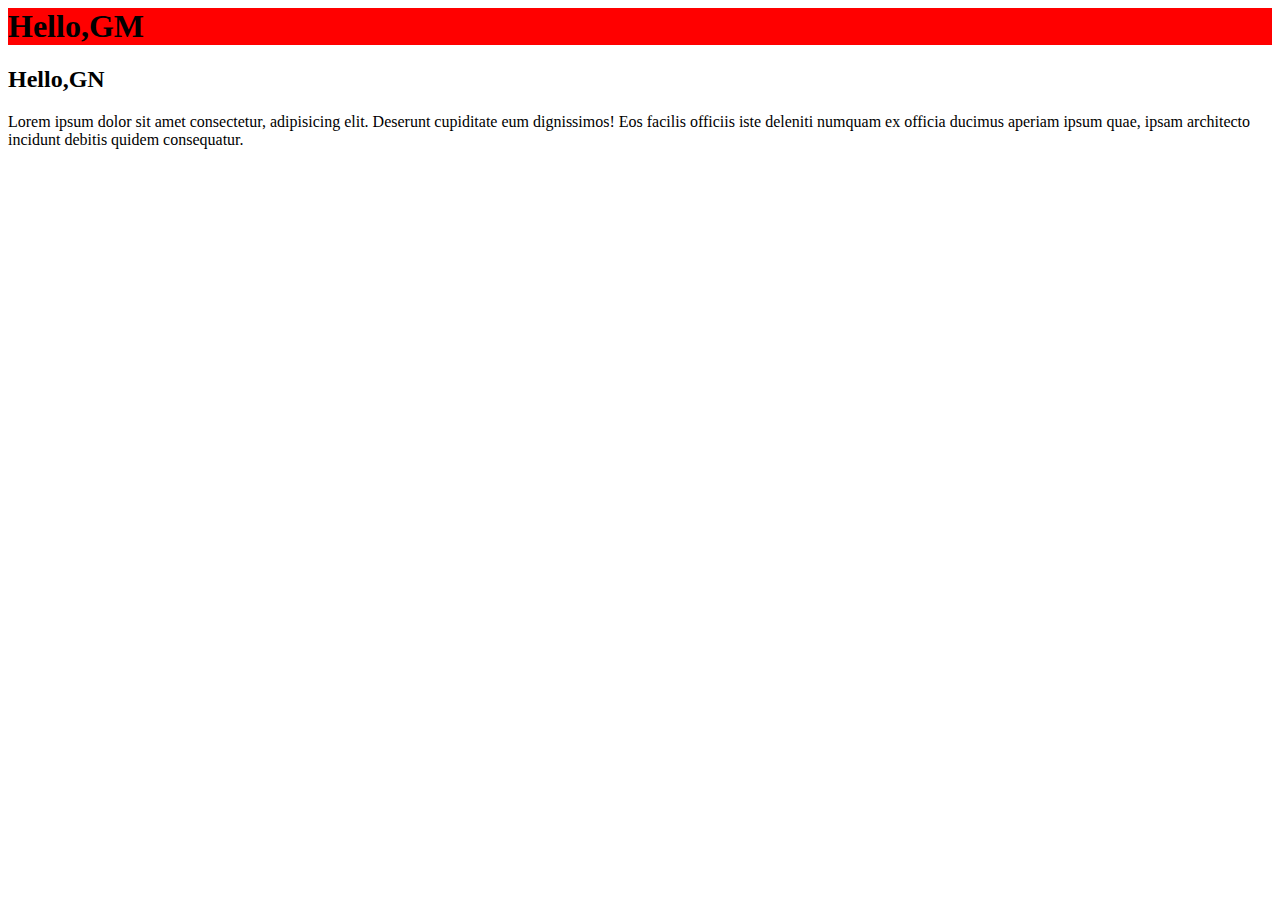
<file: BlockvsInline/index.html>
<html>

<head></head>

<body>
    <h1 style="background-color: red;">Hello,GM</h1>
    <h2>Hello,GN</h2>
    <p>Lorem ipsum dolor sit amet consectetur, adipisicing elit. Deserunt cupiditate eum dignissimos! Eos facilis
        officiis iste deleniti numquam ex officia ducimus aperiam ipsum quae, ipsam architecto incidunt debitis quidem
        consequatur.</p>
</body>

</html>
</file>
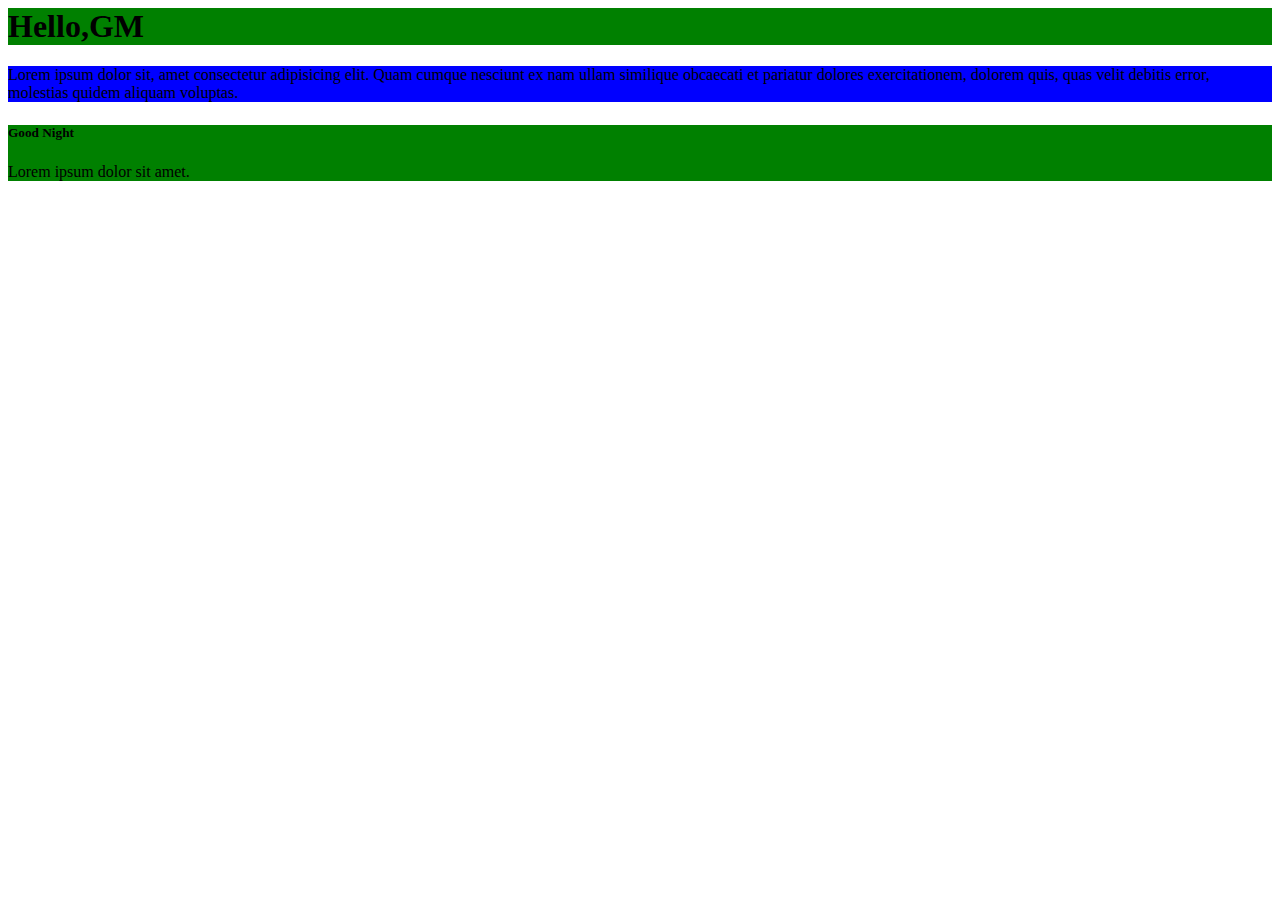
<file: CSS2/index.html>
<html>

<head>
    <link rel="stylesheet" href="./css/one.css">
</head>

<body>
    <h1>Hello,GM</h1>
    <p>
        Lorem ipsum dolor sit, amet consectetur adipisicing elit. Quam cumque nesciunt ex nam ullam similique obcaecati
        et pariatur dolores exercitationem, dolorem quis, quas velit debitis error, molestias quidem aliquam voluptas.
    </p>
    <div>
        <h5>Good Night</h1>
            <span>Lorem ipsum dolor sit amet.</span>
    </div>
</body>

</html>
</file>
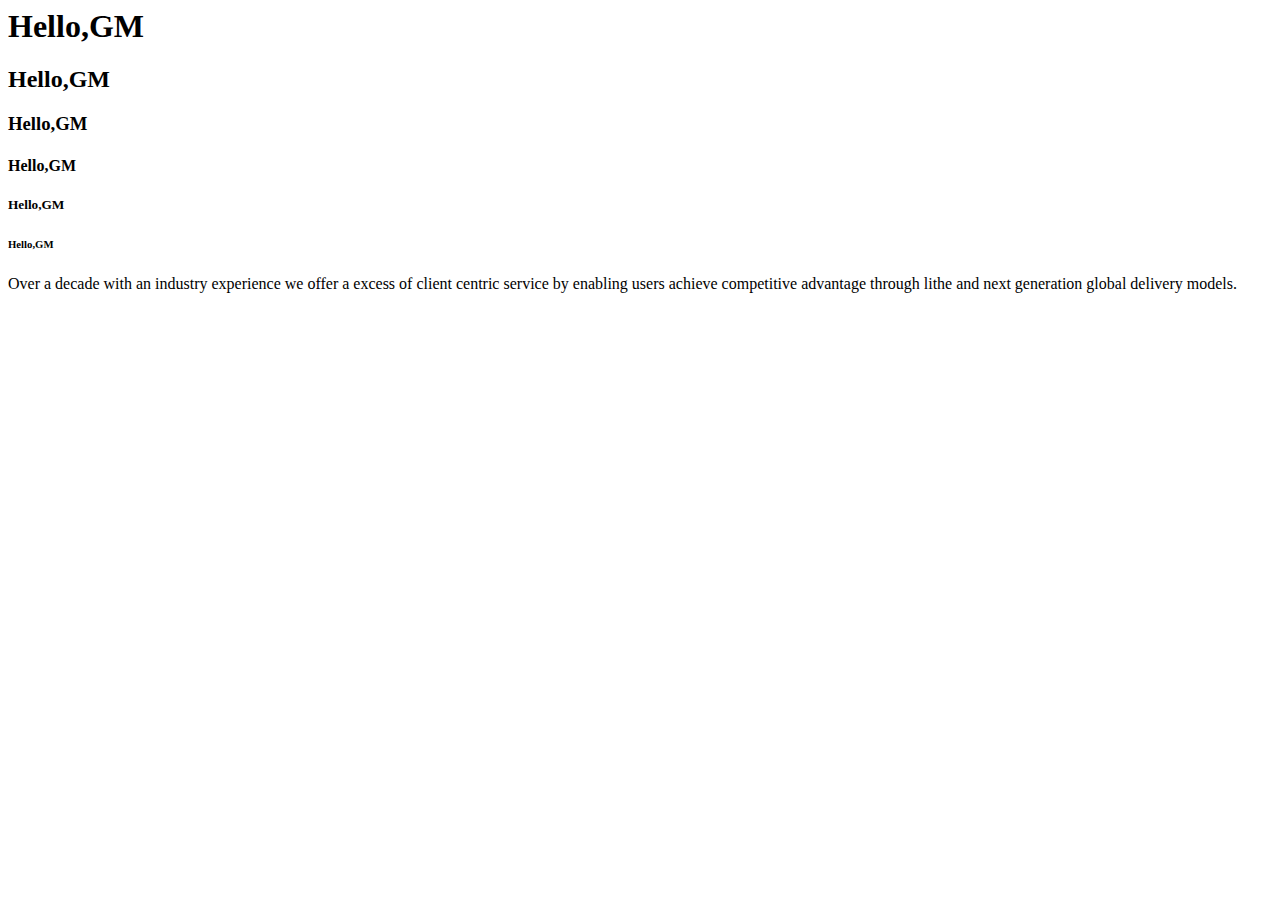
<file: HTML/index.html>
<html>

<head>
    <title> First Web Page | InfoSys </title>
</head>

<body>
    <h1>Hello,GM</h1>
    <h2>Hello,GM</h2>
    <h3>Hello,GM</h3>
    <h4>Hello,GM</h4>
    <h5>Hello,GM</h5>
    <h6>Hello,GM</h6>
    <p>Over a decade with an industry experience we offer a excess of client centric service by enabling users achieve
        competitive advantage through lithe and next generation global delivery models.
    </p>

</body>

</html>
</file>
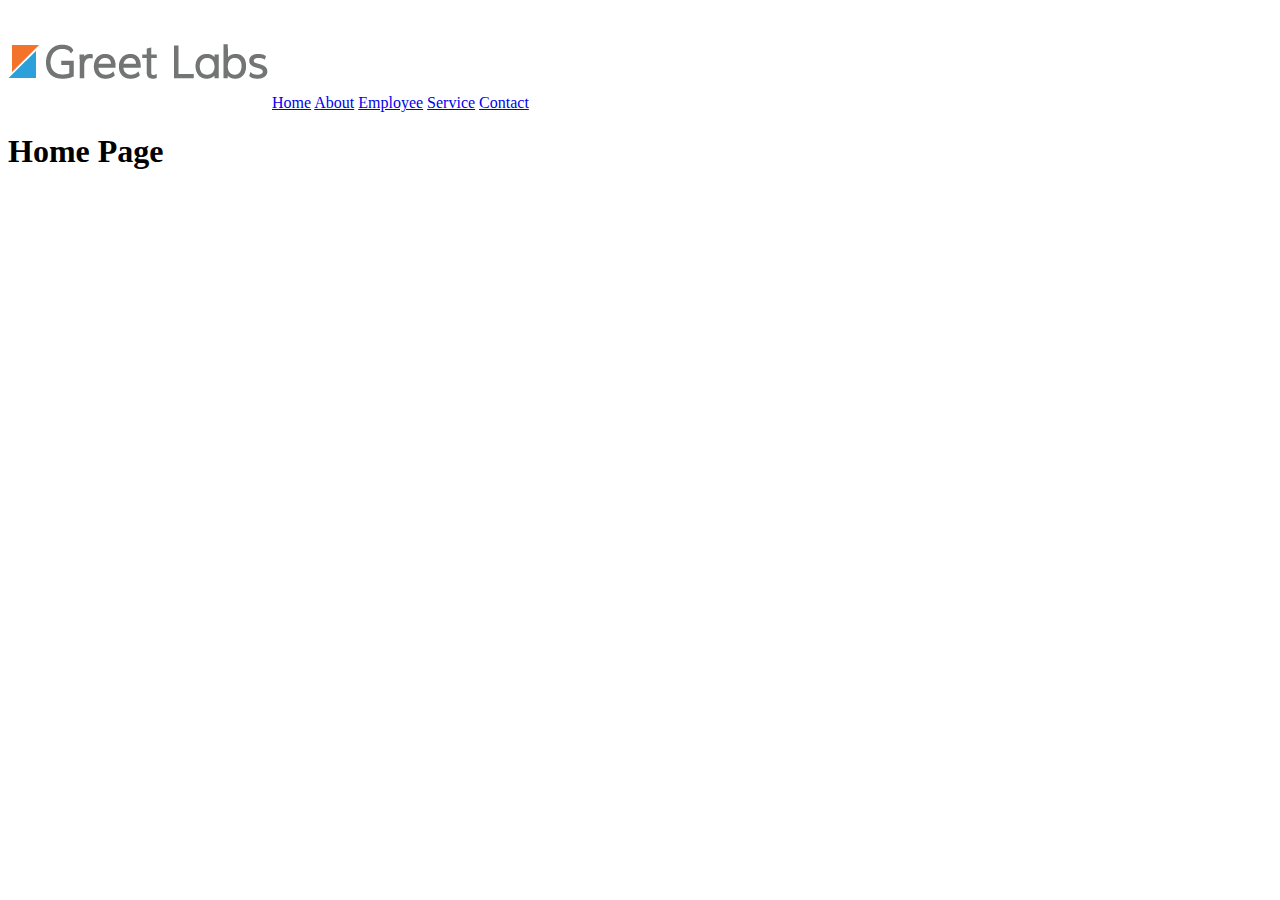
<file: Web44/index.html>
<html>

<head>
    <!-- head has only five tags -->
    <!-- title, meta, style,link, script-->
    <title>Web44 || First Home Page</title>
</head>

<body>
    <img src="./assets/logo.png" />
    <a href="./index.html">Home</a>
    <a href="./about.html">About</a>
    <a href="./employee.html">Employee</a>
    <a href="./service.html">Service</a>
    <a href="./contact.html">Contact</a>

    <h1>Home Page</h1>
</body>

</html>
</file>
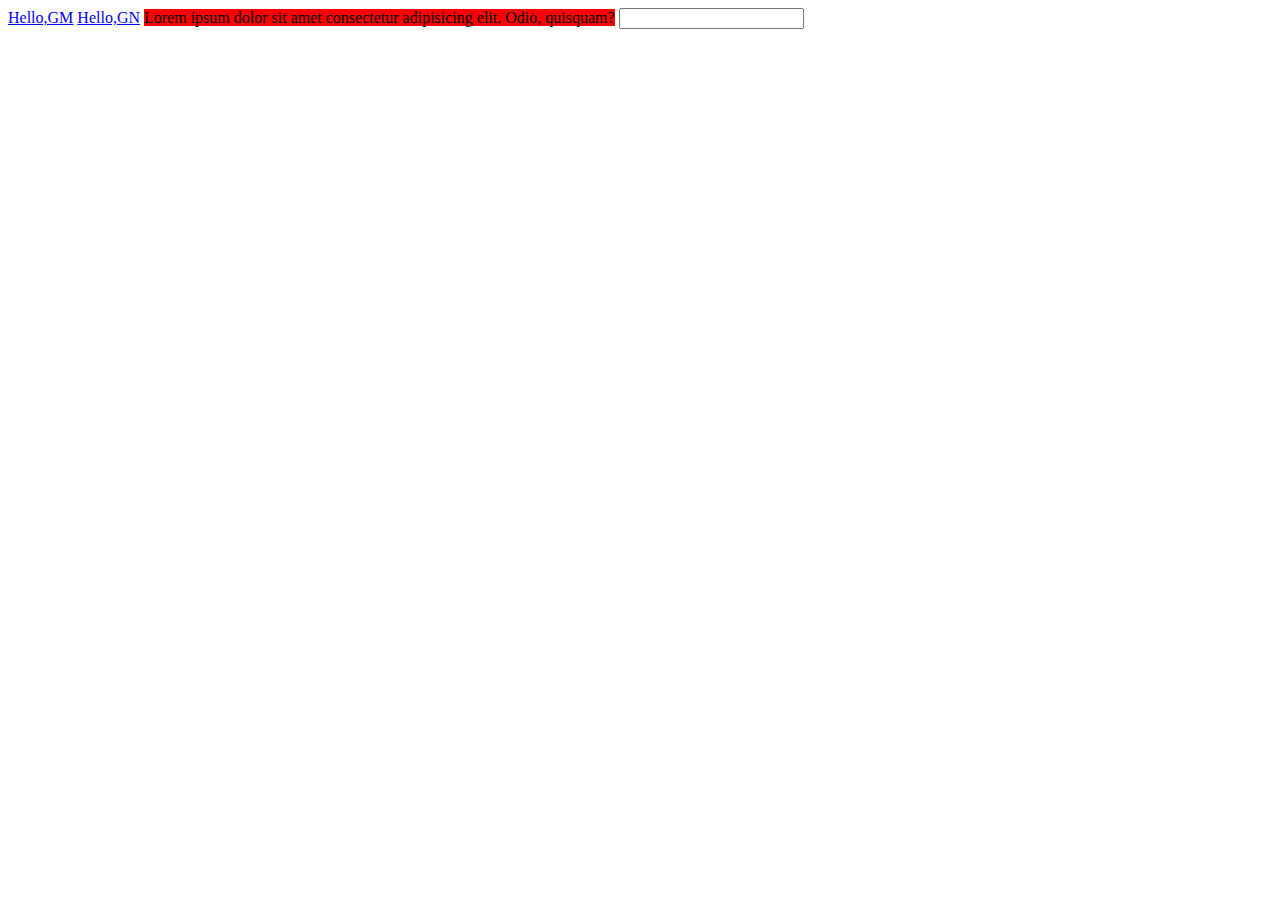
<file: BlockvsInline/inline.html>
<html>

<head></head>

<body>
    <a href="#">Hello,GM</a>
    <a href="#">Hello,GN</a>
    <span style="background-color: red;">Lorem ipsum dolor sit amet consectetur adipisicing elit. Odio, quisquam?</span>
    <input type="text" />
</body>

</html>
</file>
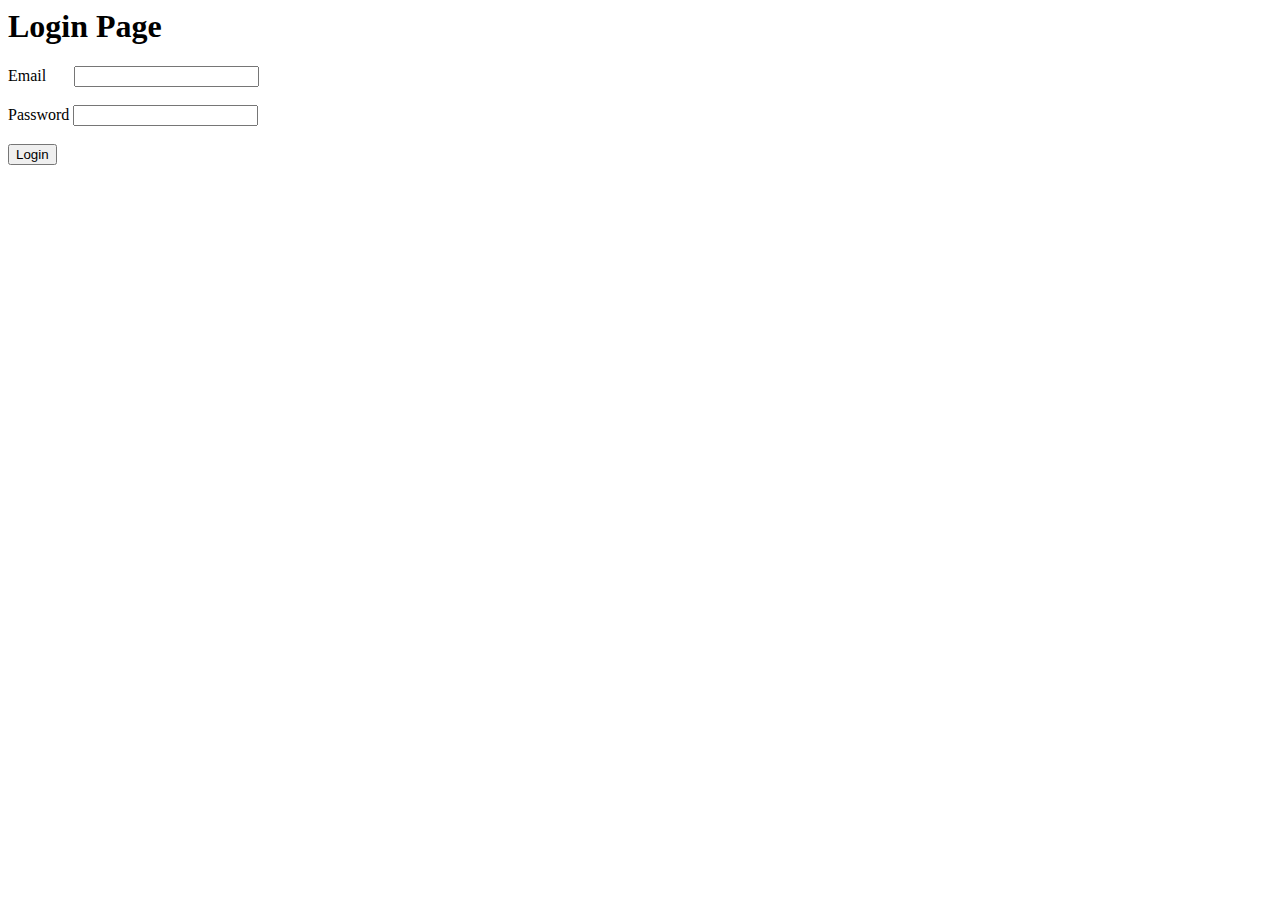
<file: HTMLForms/login.html>
<html>

<head>
    <title>Login Page | Infosys</title>
</head>

<body>
    <h1>Login Page</h1>
    <form>
        <label> Email &nbsp;&nbsp;&nbsp;&nbsp;&nbsp;</label>
        <input type="text" /> <br /><br />
        <label>Password</label>
        <input type="password" /> <br /><br />
        <button>Login</button>
    </form>
</body>

</html>
</file>
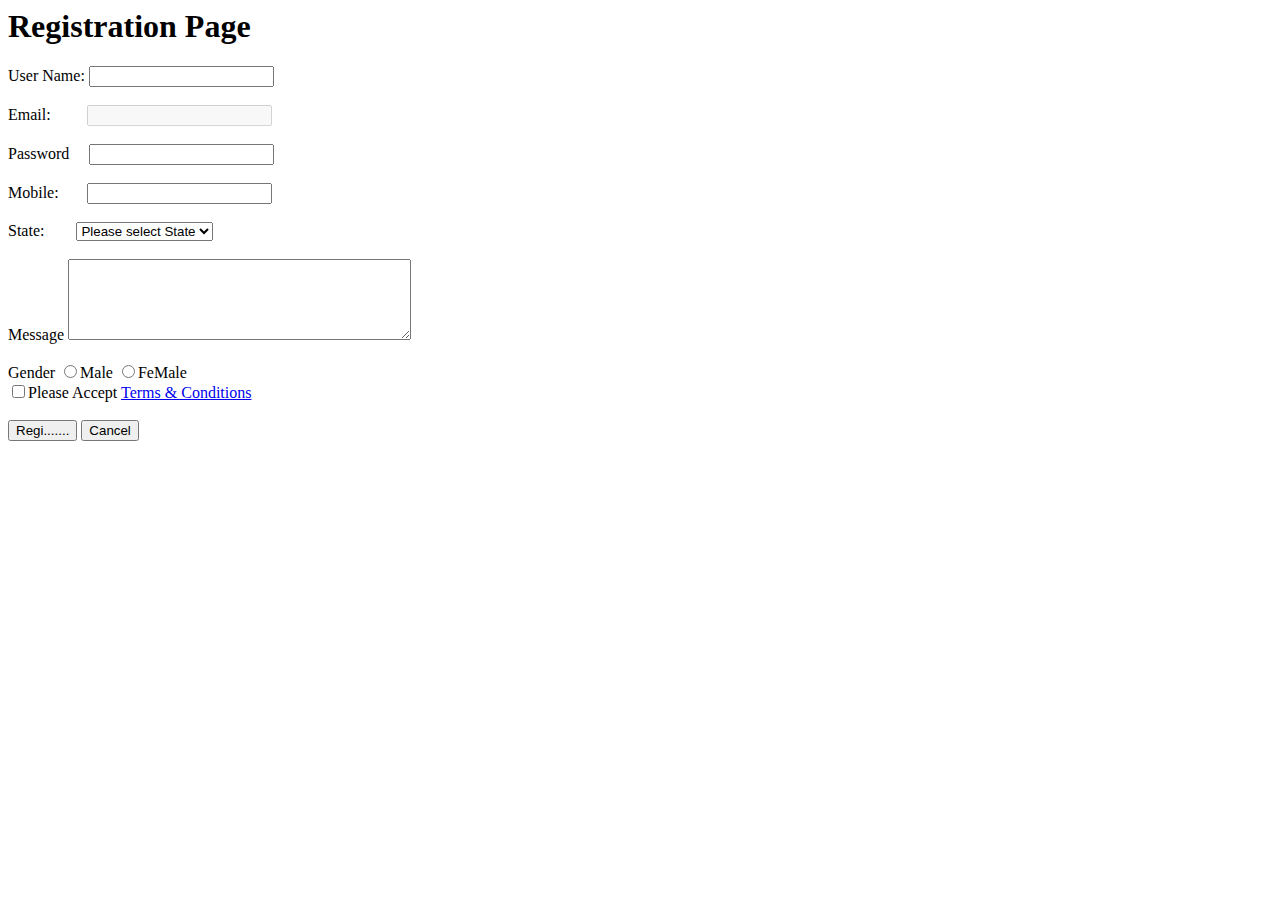
<file: HTMLForms/Regi.html>
<html>

<head>
    <title>Registration Page</title>
</head>

<body>

    <h1>Registration Page</h1>
    <form>
        <label>User Name:</label>
        <input type="text" /> <br /><br />
        <label>Email: &nbsp;&nbsp;&nbsp;&nbsp;&nbsp;&nbsp;&nbsp;</label>
        <input type="email" disabled /> <br /><br />
        <label>Password &nbsp;&nbsp;&nbsp;</label>
        <input type="password" /> <br /><br />
        <label>Mobile: &nbsp;&nbsp;&nbsp;&nbsp;&nbsp;</label>
        <input type="number" /> <br /><br />
        <label>State: &nbsp;&nbsp;&nbsp;&nbsp;&nbsp;&nbsp;</label>
        <select>
            <option>Please select State</option>
            <option>UP</option>
            <option>MP</option>
            <option>KA</option>
            <option>KL</option>
        </select> <br /><br />
        <label>Message</label>
        <textarea rows="5" cols="40"></textarea> <br /><br />
        <label>Gender</label>
        <input type="radio" />Male
        <input type="radio" />FeMale
        <br />
        <input type="checkbox" />Please Accept <a target="_blank"
            href="https://www.tutorialspoint.com/html/html_tutorial.pdf">Terms &
            Conditions</a>
        <br />
        <br />
        <input type="submit" value="Regi......." />
        <input type="reset" value="Cancel" />
    </form>
</body>

</html>
</file>
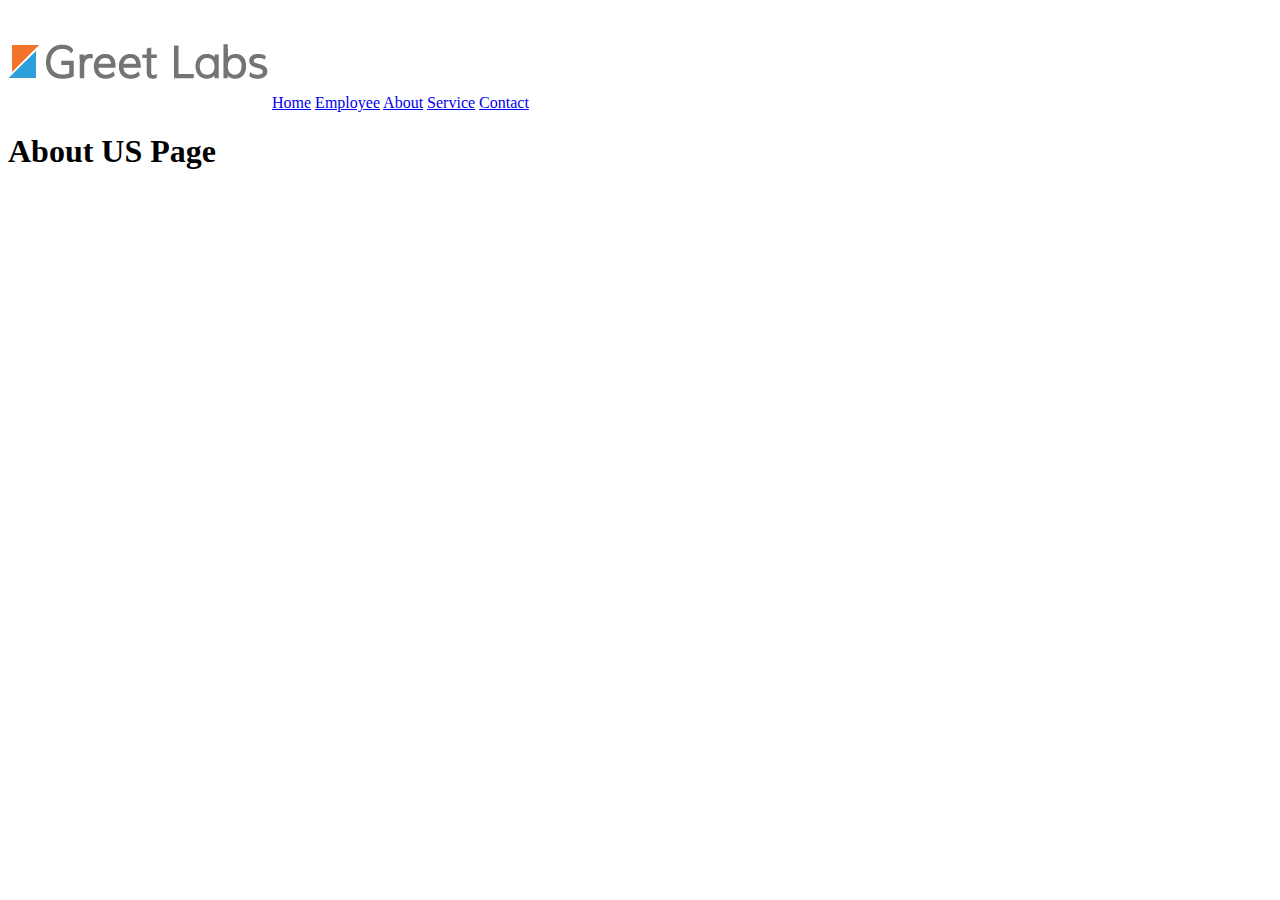
<file: Web44/about.html>
<html>

<head>
    <!-- head has only five tags -->
    <!-- title, meta, style,link, script-->
    <title>Web44 || First Home Page</title>
</head>

<body>
    <img src="./assets/logo.png" />
    <a href="./index.html">Home</a>
    <a href="./employee.html">Employee</a>
    <a href="./about.html">About</a>
    <a href="./service.html">Service</a>
    <a href="./contact.html">Contact</a>

    <h1>About US Page</h1>
</body>

</html>
</file>
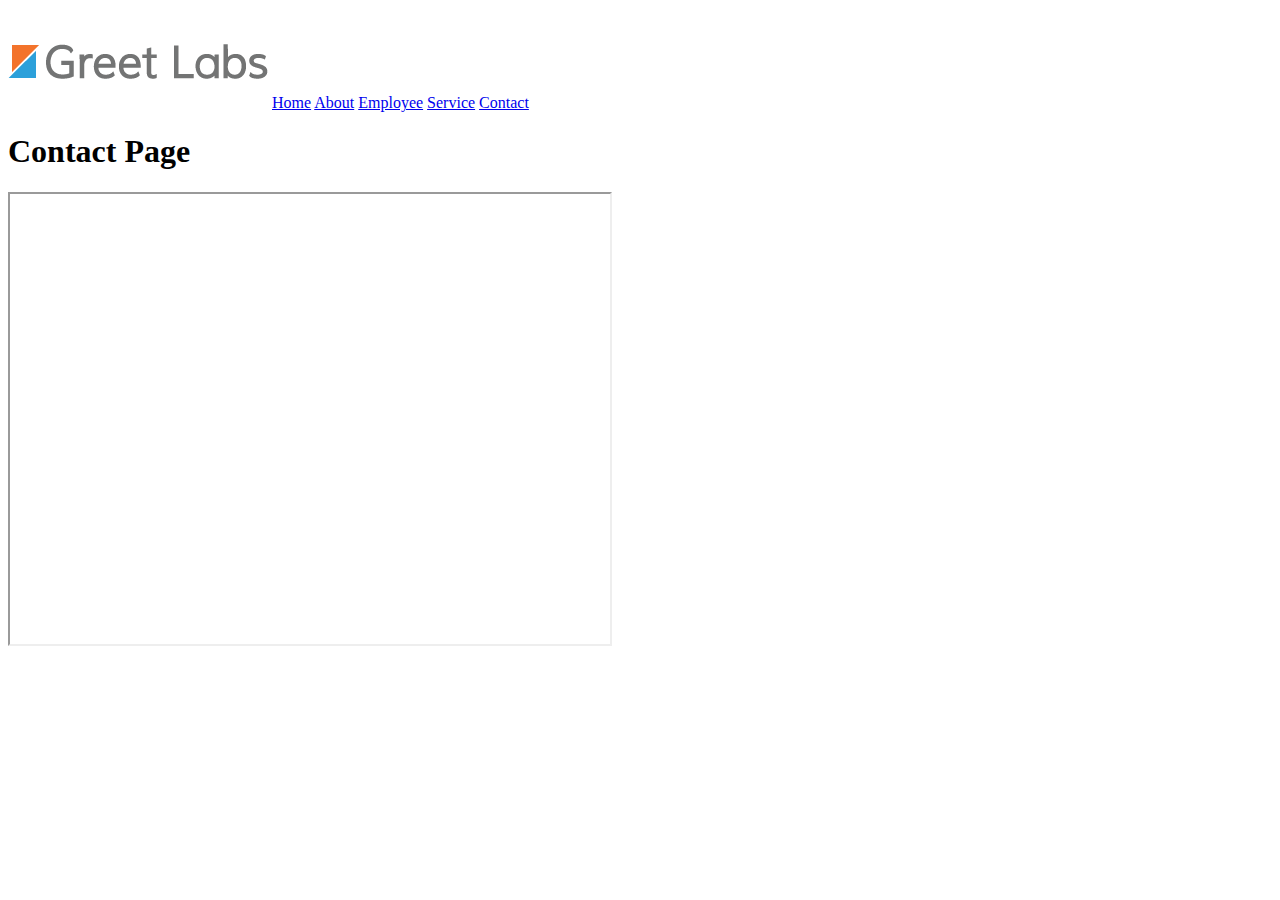
<file: Web44/contact.html>
<html>

<head>
    <!-- head has only five tags -->
    <!-- title, meta, style,link, script-->
    <title>Web44 || First Home Page</title>
</head>

<body>
    <img src="./assets/logo.png" />
    <a href="./index.html">Home</a>
    <a href="./about.html">About</a>
    <a href="./employee.html">Employee</a>
    <a href="./service.html">Service</a>
    <a href="./contact.html">Contact</a>

    <h1>Contact Page</h1>
    <iframe
        src="https://www.google.com/maps/embed?pb=!1m18!1m12!1m3!1d18490.997943832288!2d77.68336625542398!3d13.019524199063415!2m3!1f0!2f0!3f0!3m2!1i1024!2i768!4f13.1!3m3!1m2!1s0x3bae105294afb8bd%3A0x7e0a9876de5e4ced!2sAdyar%20Ananda%20Bhavan!5e0!3m2!1sen!2sin!4v1655274201179!5m2!1sen!2sin"
        width="600" height="450" style="border:2;" allowfullscreen="" loading="lazy"
        referrerpolicy="no-referrer-when-downgrade"></iframe>
</body>

</html>
</file>
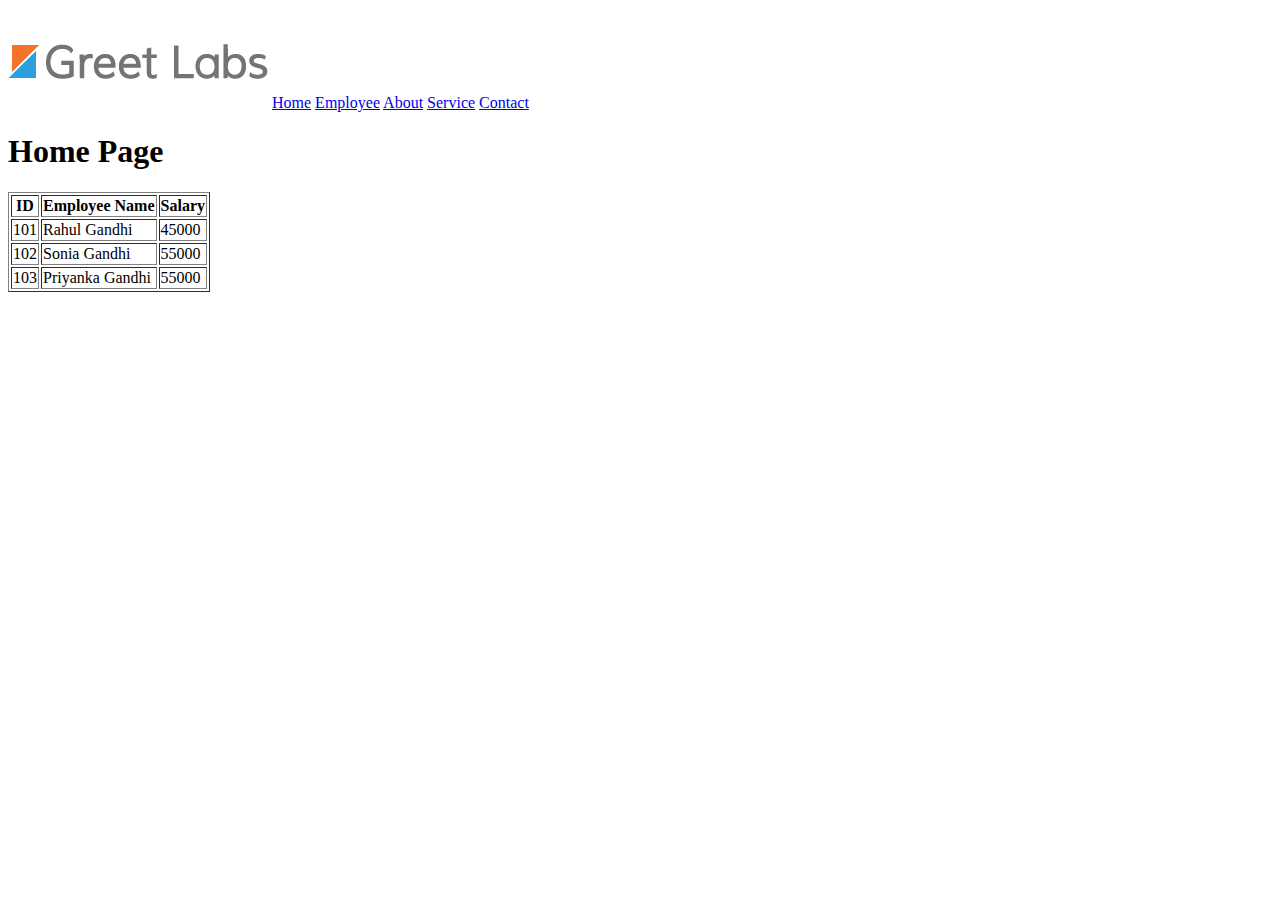
<file: Web44/employee.html>
<html>

<head>
    <!-- head has only five tags -->
    <!-- title, meta, style,link, script-->
    <title>Web44 || First Home Page</title>
</head>

<body>
    <img src="./assets/logo.png" />
    <a href="./index.html">Home</a>
    <a href="./employee.html">Employee</a>
    <a href="./about.html">About</a>
    <a href="./service.html">Service</a>
    <a href="./contact.html">Contact</a>

    <h1>Home Page</h1>
    <table border="1">
        <thead>
            <th>ID</th>
            <th>Employee Name</th>
            <th>Salary</th>
        </thead>
        <tbody>
            <tr>
                <td>101</td>
                <td>Rahul Gandhi</td>
                <td>45000</td>
            </tr>
            <tr>
                <td>102</td>
                <td>Sonia Gandhi</td>
                <td>55000</td>
            </tr>
            <tr>
                <td>103</td>
                <td>Priyanka Gandhi</td>
                <td>55000</td>
            </tr>
        </tbody>
    </table>
</body>

</html>
</file>
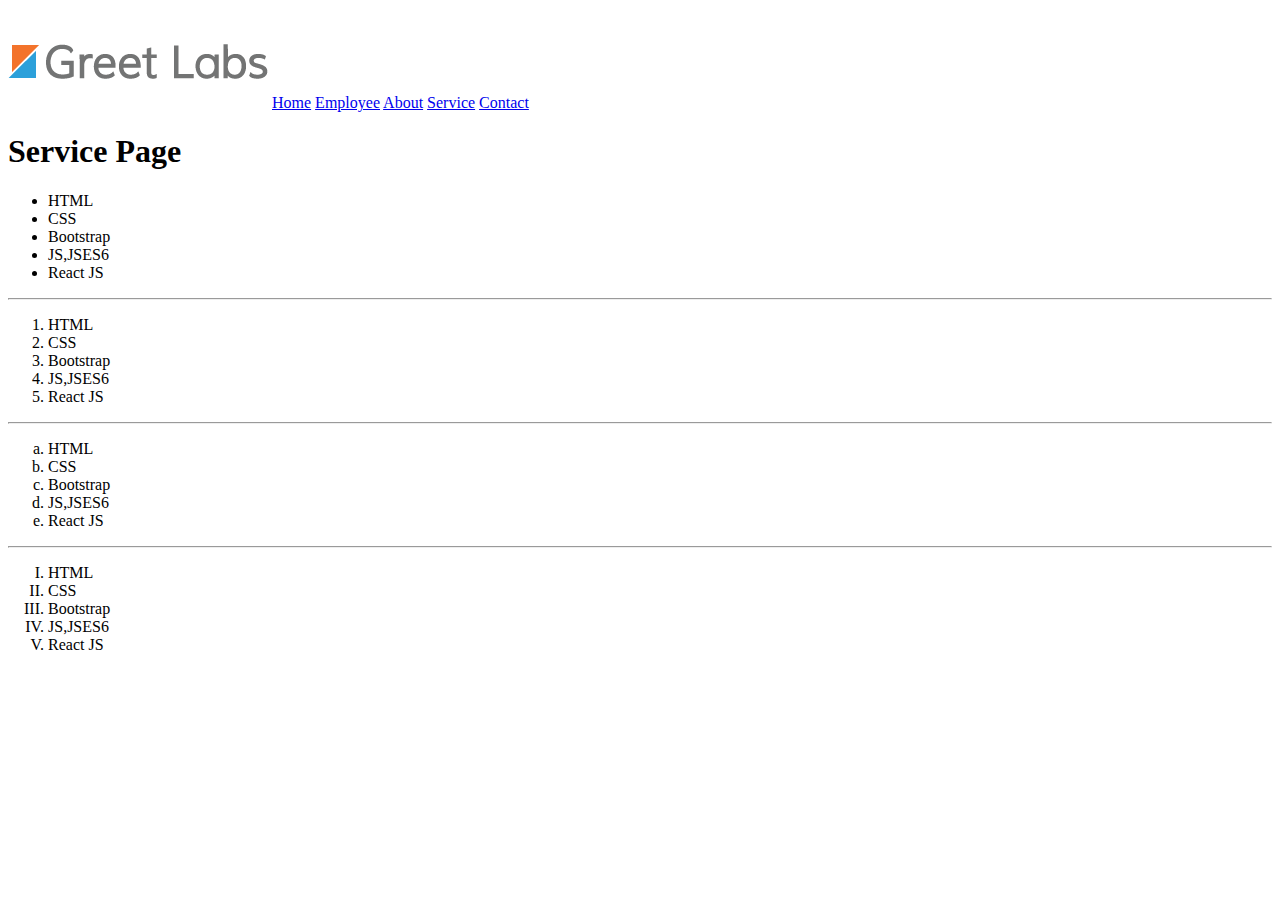
<file: Web44/service.html>
<html>

<head>
    <!-- head has only five tags -->
    <!-- title, meta, style,link, script-->
    <title>Web44 || First Home Page</title>
</head>

<body>
    <img src="./assets/logo.png" />
    <a href="./index.html">Home</a>
    <a href="./employee.html">Employee</a>
    <a href="./about.html">About</a>
    <a href="./service.html">Service</a>
    <a href="./contact.html">Contact</a>

    <h1>Service Page</h1>

    <ul>
        <li>HTML</li>
        <li>CSS</li>
        <li>Bootstrap</li>
        <li>JS,JSES6</li>
        <li>React JS</li>
    </ul>
    <hr />
    <ol>
        <li>HTML</li>
        <li>CSS</li>
        <li>Bootstrap</li>
        <li>JS,JSES6</li>
        <li>React JS</li>
    </ol>
    <hr />
    <ol type="a">
        <li>HTML</li>
        <li>CSS</li>
        <li>Bootstrap</li>
        <li>JS,JSES6</li>
        <li>React JS</li>
    </ol>
    <hr />
    <ol type="I">
        <li>HTML</li>
        <li>CSS</li>
        <li>Bootstrap</li>
        <li>JS,JSES6</li>
        <li>React JS</li>
    </ol>
</body>

</html>
</file>
<file: CSS2/css/one.css>
h1,div{
    background-color:green;
    font-family: Georgia, 'Times New Roman', Times, serif;
}
p{
    background-color: blue;
}
h2{
    background-color: royalblue;
}
</file>
